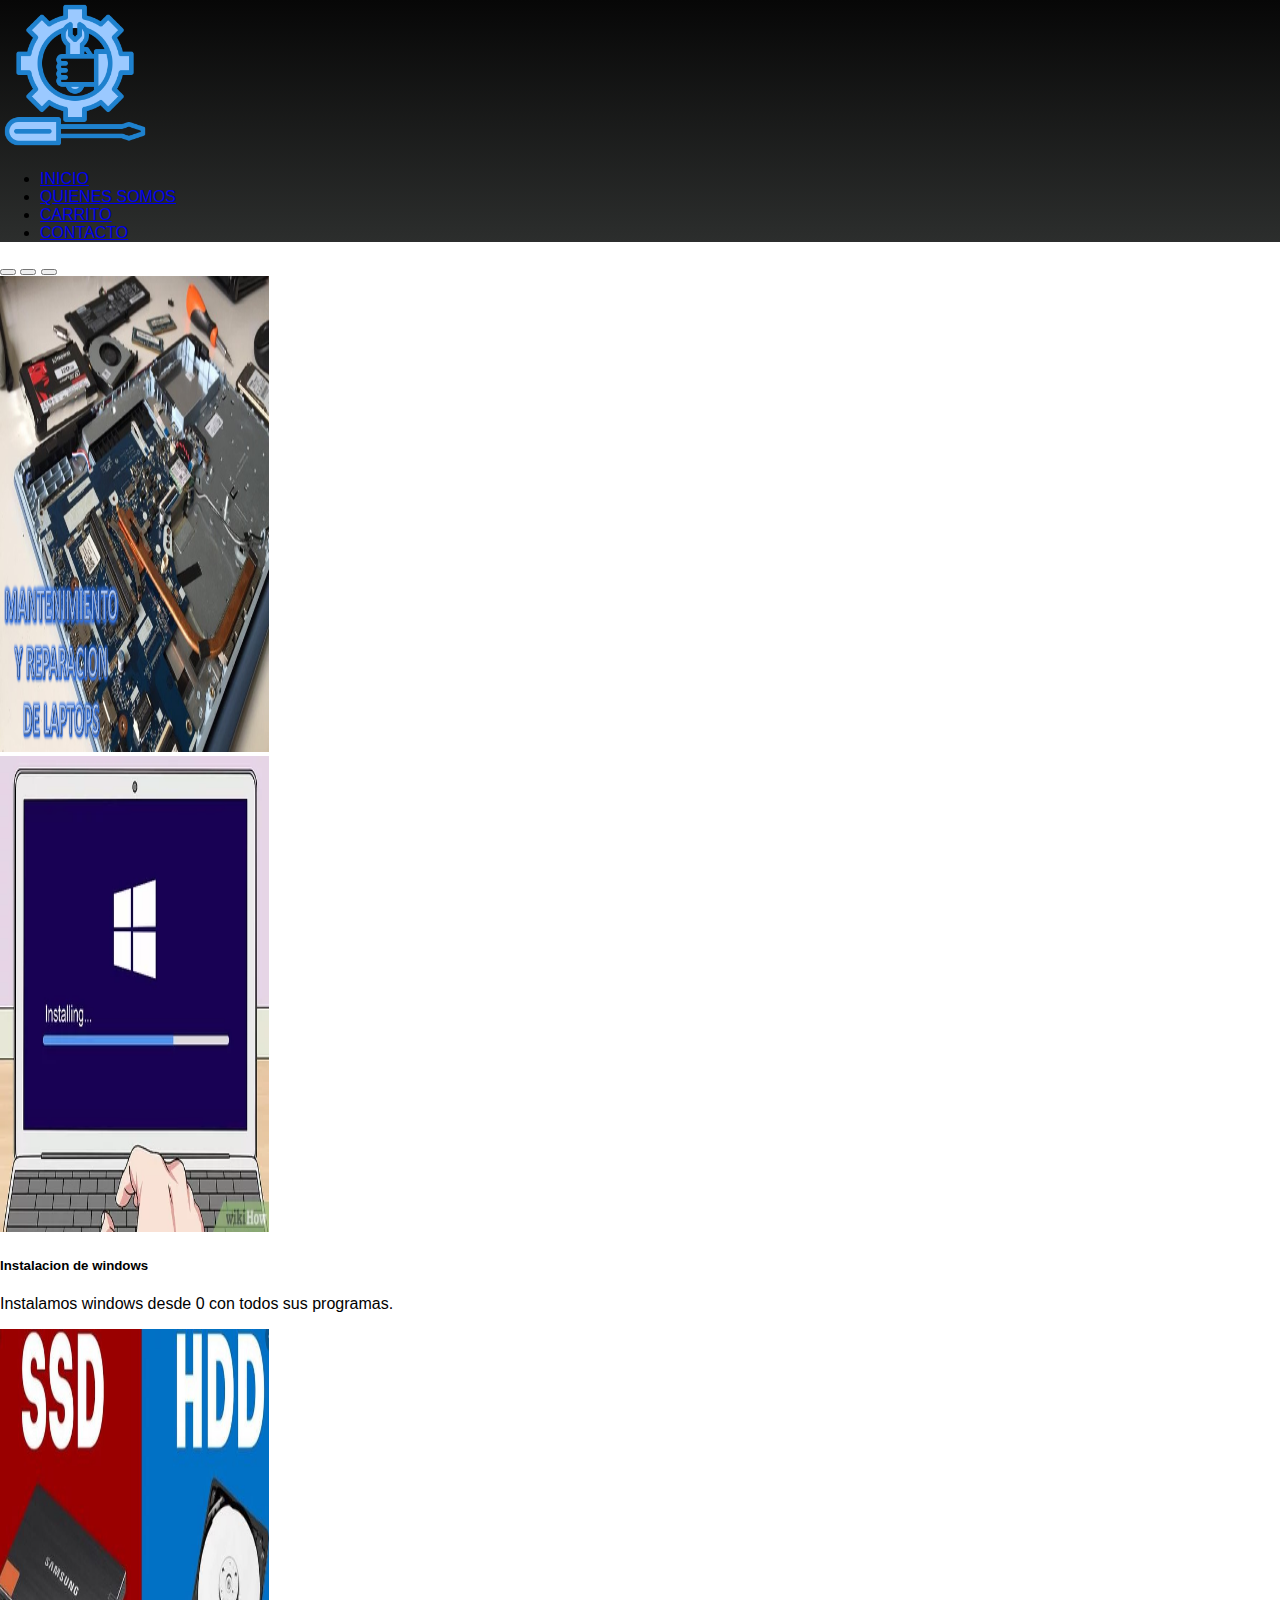
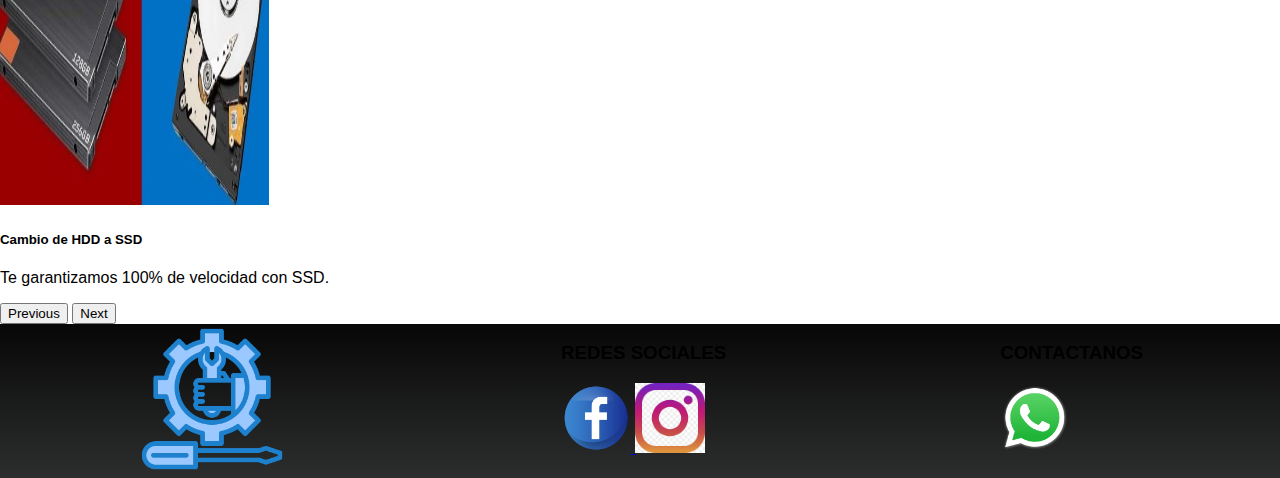
<file: index.html>
<!DOCTYPE html>
<html lang="en">

<head>
    <meta charset="UTF-8">
    <meta http-equiv="X-UA-Compatible" content="IE=edge">
    <meta name="viewport" content="width=device-width, initial-scale=1.0">
    <title>INICIO</title>
    <link rel="stylesheet" href="css/estilo.css">
    <!-- CSS only -->
    <link href="https://cdn.jsdelivr.net/npm/bootstrap@5.2.1/dist/css/bootstrap.min.css" rel="stylesheet"
        integrity="sha384-iYQeCzEYFbKjA/T2uDLTpkwGzCiq6soy8tYaI1GyVh/UjpbCx/TYkiZhlZB6+fzT" crossorigin="anonymous">
    
</head>

<body>
    <header>
        <nav class="navbar bg-light gradient">
            <div class="container-fluid">
                <a class="navbar-brand " href="#">   
                    <div>
                        <img src="imagenes/logo.png" alt="Logo" width="150" height="150" class="d-inline-block align-text-top">
                    </div>
                    <ul class="nav ">
                        <li class="nav-item">
                          <a class="nav-link"  href="index.html">INICIO</a>
                        </li>
                        <li class="nav-item">
                          <a class="nav-link" href="pages/Quienes_somos.html">QUIENES SOMOS</a>
                        </li>
                        <li class="nav-item">
                          <a class="nav-link" href="pages/carrito.html">CARRITO</a>
                        </li>     
                        <li class="nav-item">
                          <a class="nav-link" href="pages/contacto.html">CONTACTO</a>
                        </li>
                      </ul>
                </a>
            </div>
        </nav>
    </header>
    <main>
          <div id="carouselExampleCaptions" class="carousel slide" data-bs-ride="false">
            <div class="carousel-indicators">
              <button type="button" data-bs-target="#carouselExampleCaptions" data-bs-slide-to="0" class="active" aria-current="true" aria-label="Slide 1"></button>
              <button type="button" data-bs-target="#carouselExampleCaptions" data-bs-slide-to="1" aria-label="Slide 2"></button>
              <button type="button" data-bs-target="#carouselExampleCaptions" data-bs-slide-to="2" aria-label="Slide 3"></button>
            </div>
            <div class="carousel-inner">
              <div class="carousel-item active">
                <img src="imagenes/reparacion_laptops.png" class="d-block w-100" alt="..." width="269" height="476">
                <div class="carousel-caption d-none d-md-block fw-bold fs-3 text-danger">
                </div>
              </div>
              <div class="carousel-item">
                <img src="imagenes/instalacion_windows.jfif" class="d-block w-100" alt="..." width="269" height="476">
                <div class="carousel-caption d-none d-md-block ">
                  <h5 class="fs-2 text-dark">Instalacion de windows</h5>
                  <p class="fw-bold fs-3 text-dark">Instalamos windows desde 0 con todos sus programas.</p>
                </div>
              </div>
              <div class="carousel-item">
                <img src="imagenes/hdd-ssd.jpg" class="d-block w-100" alt="..." width="269" height="476">
                <div class="carousel-caption d-none d-md-block ">
                  <h5>Cambio de HDD a SSD</h5>
                  <p>Te garantizamos 100% de velocidad con SSD.</p>
                </div>
              </div>
            </div>
            <button class="carousel-control-prev" type="button" data-bs-target="#carouselExampleCaptions" data-bs-slide="prev">
              <span class="carousel-control-prev-icon" aria-hidden="true"></span>
              <span class="visually-hidden">Previous</span>
            </button>
            <button class="carousel-control-next" type="button" data-bs-target="#carouselExampleCaptions" data-bs-slide="next">
              <span class="carousel-control-next-icon" aria-hidden="true"></span>
              <span class="visually-hidden">Next</span>
            </button>
          </div>

    </main>
    <footer class="gradient">
        <div class="logo">
            <img src="imagenes/logo.png" alt="logo" height="150" width="150">
        </div>
        <div class="text-light">
            <h3>REDES SOCIALES</h3>
            <a href="https://www.facebook.com/groups/teksystem.co" >
                <img src="imagenes/facebook.png" alt="logo" height="70" width="70">
                <img src="imagenes/instagram.png" alt="logo" height="70" width="70">
            </a>
        </div>
        <div class="text-light">
            <h3>CONTACTANOS</h3>
            <a href="https://api.whatsapp.com/send/?phone=%2B51953376891&text&type=phone_number&app_absent=0" >
                <img src="imagenes/WhatsApp.png" alt="logo whatsapp"height="70" width="70" >
            </a>
        </div>
    </footer>
    <!-- JavaScript Bundle with Popper -->
    <script src="https://cdn.jsdelivr.net/npm/bootstrap@5.2.1/dist/js/bootstrap.bundle.min.js"
        integrity="sha384-u1OknCvxWvY5kfmNBILK2hRnQC3Pr17a+RTT6rIHI7NnikvbZlHgTPOOmMi466C8"
        crossorigin="anonymous"></script>
</body>

</html>
</file>
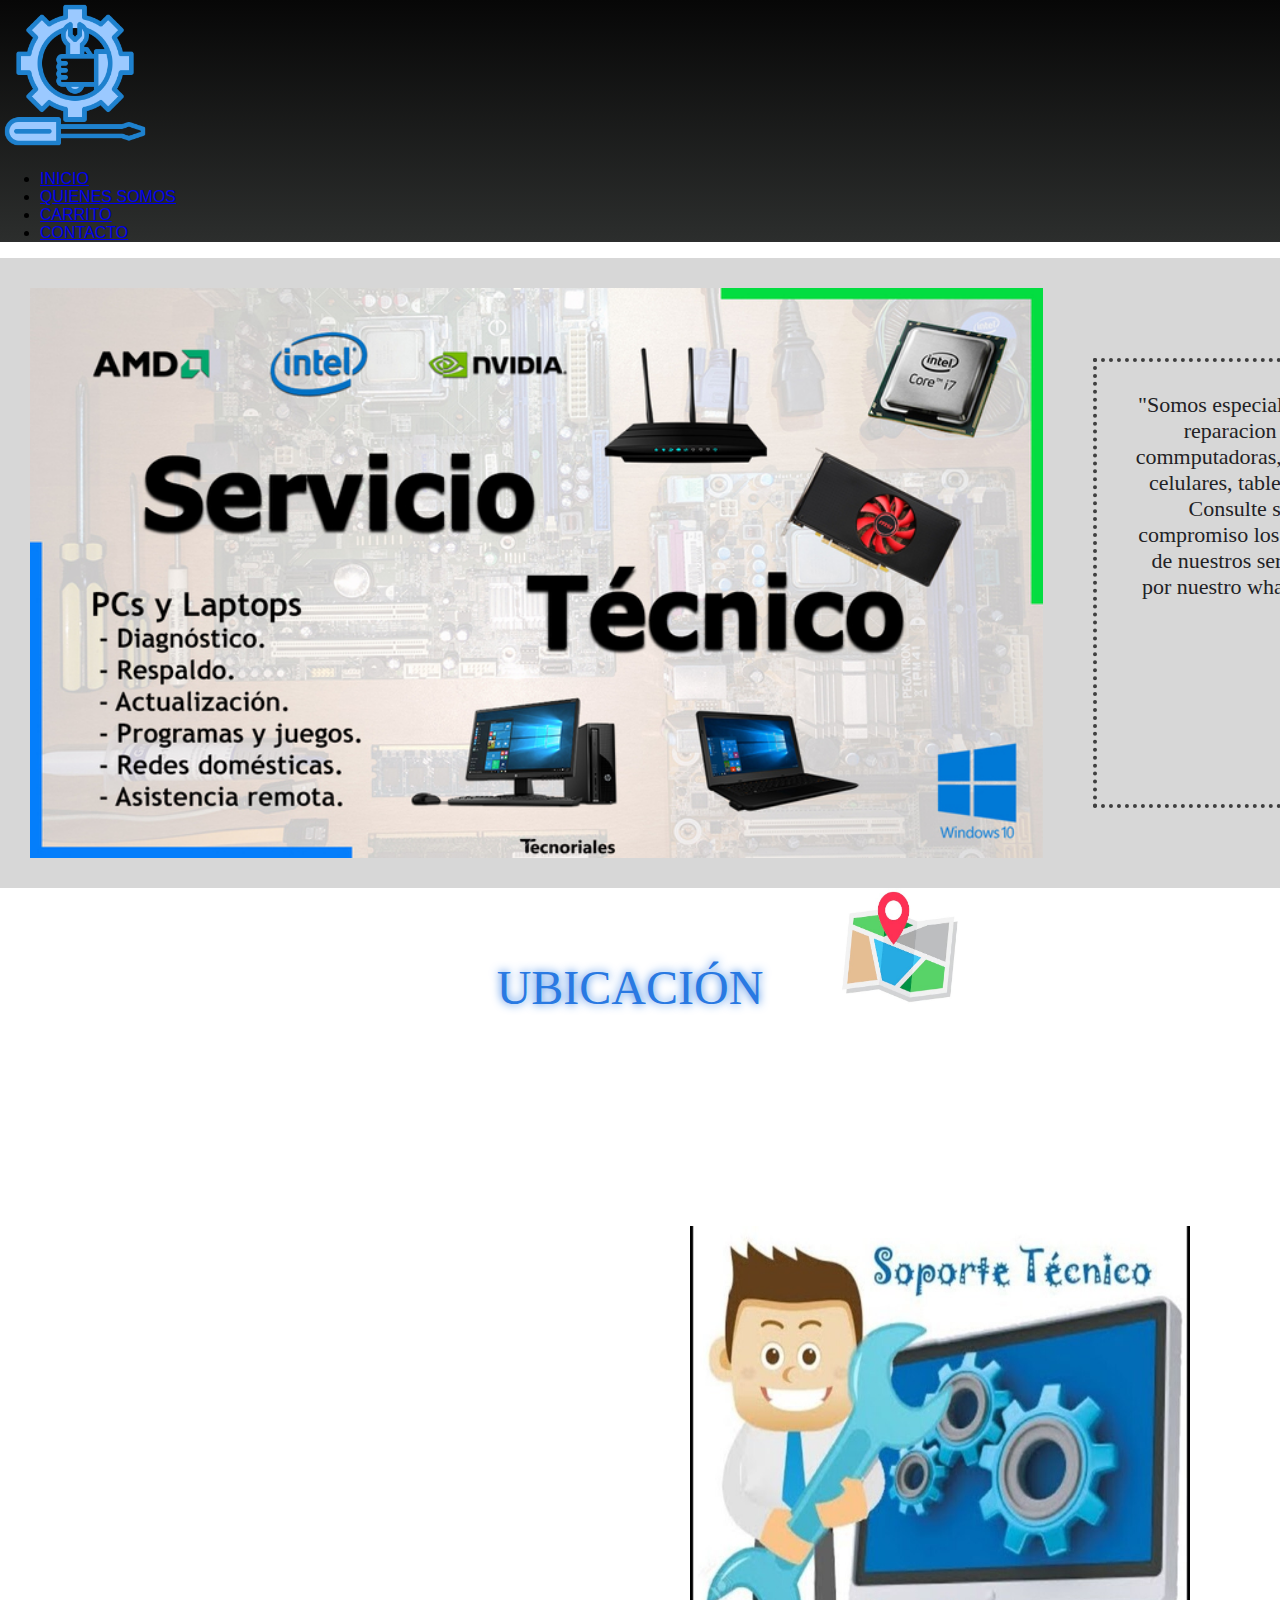
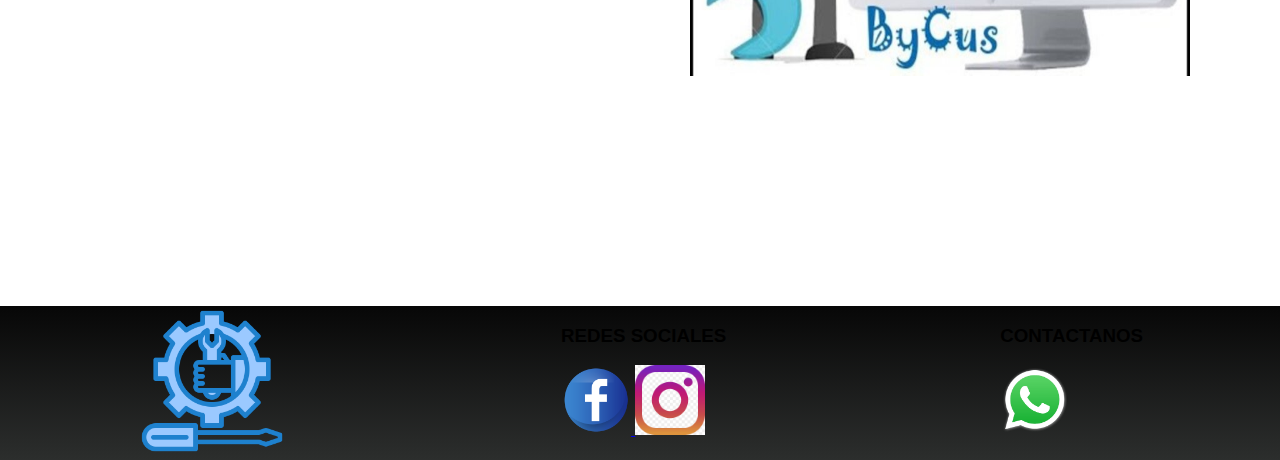
<file: pages/Quienes_somos.html>
<!DOCTYPE html>
<html lang="en">
<head>
    <meta charset="UTF-8">
    <meta http-equiv="X-UA-Compatible" content="IE=edge">
    <meta name="viewport" content="width=device-width, initial-scale=1.0">
    <title>QUIENES SOMOS</title>
    <link rel="stylesheet" href="../css/estilo.css">
    <!-- CSS only -->
    <link href="https://cdn.jsdelivr.net/npm/bootstrap@5.2.1/dist/css/bootstrap.min.css" rel="stylesheet"
        integrity="sha384-iYQeCzEYFbKjA/T2uDLTpkwGzCiq6soy8tYaI1GyVh/UjpbCx/TYkiZhlZB6+fzT" crossorigin="anonymous">
</head>
<body>
    <header>
        <nav class="navbar bg-light gradient">
            <div class="container-fluid">
                <a class="navbar-brand " href="#">   
                    <div>
                        <img src="../imagenes/logo.png" alt="Logo" width="150" height="150" class="d-inline-block align-text-top">
                    </div>
                    <ul class="nav ">
                        <li class="nav-item">
                          <a class="nav-link"  href="../index.html">INICIO</a>
                        </li>
                        <li class="nav-item">
                          <a class="nav-link" href="../pages/Quienes_somos.html">QUIENES SOMOS</a>
                        </li>
                        <li class="nav-item">
                          <a class="nav-link" href="../pages/carrito.html">CARRITO</a>
                        </li>
                        <li class="nav-item">
                          <a class="nav-link" href="../pages/Contacto.html">CONTACTO</a>
                        </li>
                      </ul>
                </a>
            </div>
        </nav>
    </header>
    <main>
        <div class="contenedorFlex">
            <img class="imagenQuienesSomos" src="../imagenes/Servicio.jpg" alt="quienesSomos">
            <div class="contenedorFlex__box__QS">
                <p class="centrar letraQuienesSomos">"Somos especialistas en reparacion de commputadoras,laptops, celulares, tablets, etc. Consulte sin compromiso los precios de nuestros servicios por nuestro whatsapp."</p></a>
            </div>
        </div>
        <section>
            <div class="contenedorFlex__TextoIcono">
                <h2 class="contenedorFlex__TextoIcono__Contenido centrar letraUbicacion interlineado2">UBICACIÓN</h2>
                <img id="imagenMapa" src="../imagenes/iconoMapa.jpg" alt="iconoMapa" height="120" width="120"> </a>
            </div> 
            <div class="contenedorFlex2">
                <iframe class="contenedorFlex2__box" src="https://www.google.com/maps/embed?pb=!1m18!1m12!1m3!1d3901.626308296503!2d-76.9775488!3d-12.0692126!2m3!1f0!2f0!3f0!3m2!1i1024!2i768!4f13.1!3m3!1m2!1s0x9105c6451eee070b%3A0x75ab6298224da85d!2sRio%20De%20Janeiro%20367%2C%20Cercado%20de%20Lima%2015022!5e0!3m2!1ses-419!2spe!4v1658817036216!5m2!1ses-419!2spe" width="600" height="450" style="border:0;" allowfullscreen="" loading="lazy" referrerpolicy="no-referrer-when-downgrade"></iframe>
                <img  class="contenedorFlex2__box" src="../imagenes/soporte tecnico .jpg" alt="razasPerros" height="450" width="650"> </a>    
            </div>           
            
        </section>  
    </main>
    <footer class="gradient">
        <div class="logo">
            <img src="../imagenes/logo.png" alt="logo" height="150" width="150">
        </div>
        <div class="text-light">
            <h3>REDES SOCIALES</h3>
            <a href="https://www.facebook.com/groups/teksystem.co" >
                <img src="../imagenes/facebook.png" alt="logo" height="70" width="70">
                <img src="../imagenes/instagram.png" alt="logo" height="70" width="70">
            </a>
        </div>
        <div class="text-light">
            <h3>CONTACTANOS</h3>
            <a href="https://api.whatsapp.com/send/?phone=%2B51953376891&text&type=phone_number&app_absent=0" >
                <img src="../imagenes/WhatsApp.png" alt="logo whatsapp"height="70" width="70" >
            </a>
        </div>
    </footer>
    <!-- JavaScript Bundle with Popper -->
    <script src="https://cdn.jsdelivr.net/npm/bootstrap@5.2.1/dist/js/bootstrap.bundle.min.js"
        integrity="sha384-u1OknCvxWvY5kfmNBILK2hRnQC3Pr17a+RTT6rIHI7NnikvbZlHgTPOOmMi466C8"
        crossorigin="anonymous"></script>
</body>
</html>
</file>
<file: css/estilo.css>
header{
  position: sticky;
  top: 0;
  z-index: 1;
}


.gradient {
    background-image: linear-gradient(rgb(7, 7, 7), #2c2e2d); }

footer{
    display: flex;
    justify-content: space-around;
}
/*quienes somos*/
.contenedorFlex{
    background-color: #D7D7D7;
    height: 70vh;
    display: flex;
    padding: 30px;
}
/*cambio de forma y color del borde de la sub cajita */
.contenedorFlex__box__QS{
    margin-top: 70px;
    margin-left: 50px;
    margin-right: 50px;
    margin-bottom: 50px;
    width: 500px;
    border: .2em dotted #3f3f3f;
    text-align: center;
    font-size: 22px;
}
.letraQuienesSomos{  
    margin-top: 30px;
    margin-bottom: 30px;
    margin-left: 3vw;
    margin-right: 3vw;          
    font-family: "Colibri", normal;
    font-weight: normal;   
    color: #222225;
}
.centrar{
    text-align: center;
    justify-content: space-between;
}
.contenedorFlex__TextoIcono{
    height: 12vh;
    display: flex;
    width: 180vh;
}
.contenedorFlex__TextoIcono__Contenido{
    margin-left: 420px;
    margin-bottom: 50px;
    text-align: center;
    font-size: 60px;
    width: 420px;
}
.letraUbicacion{
    text-align: center;
    margin-bottom: 20px;      
    font-family: "Open Sans", cursive;
    font-weight: bold;
    font-size: 3rem;
    font-weight: 500;
    line-height: 1.4rem;
    text-shadow: 0 0 10px #2979e2;
    color: #2979e2;
}
.interlineado2{
    line-height: 2.5;
}
.contenedorFlex2{
    height: 90vh;
    display: flex;
    margin-top: 50px;
    margin-bottom: 50px;
    justify-content: center;
    align-items: center;
}
.contenedorFlex2__box{
    margin-top: 50px;
    margin-left: 50px;
    margin-right: 50px;
    margin-bottom: 50px;
    width: 500px;
    text-align: center;
    font-size: 22px;
}
/*contactanos*/
    * {
        box-sizing: border-box;
      }
      body {
        margin: 0;
        font-family: sans-serif;
      }
      .formulario {
        width: 500px;
        max-width: 100%;
        margin: auto;
        margin-top: 30px;
        padding: 20px;
        box-shadow: 0 0 20px 1px rgba(0,0,0,0.3);
        position: relative;
      }
      .formulario__titulo {
        text-align: center;
        margin-top: 0;
        color: rgba(0,0,0,0.7);
      }
      .formulario__input, .formulario__label, .formulario__submit {
        display: block;
        width: 100%;
        font-size: 1.3em;
      }
      .formulario__input {
        padding: 20px;
        background: rgba(0,0,0,0.1);
        border: 1px solid rgba(0,0,0,0.3);
        margin-bottom: 40px;
      }
      .formulario__input:focus {
        outline: 1px solid rgba(0,0,0,0.7);
      }
      .formulario__input:focus + .formulario__label{
        margin-top: -135px;
      }
      .formulario__label {
        padding-left: 15px;
        position: absolute;
        margin-top: -85px;
        z-index: -20;
        color: rgba(0,0,0,0.5);
        transition: all 0.2s;
      }
      .formulario__submit {
        background: rgba(0,0,0,0.7);
        color: white;
        padding: 10px 20px;
        cursor: pointer;
        border: none;
      }
      .fijar {
        margin-top: -135px;
      }
</file>
